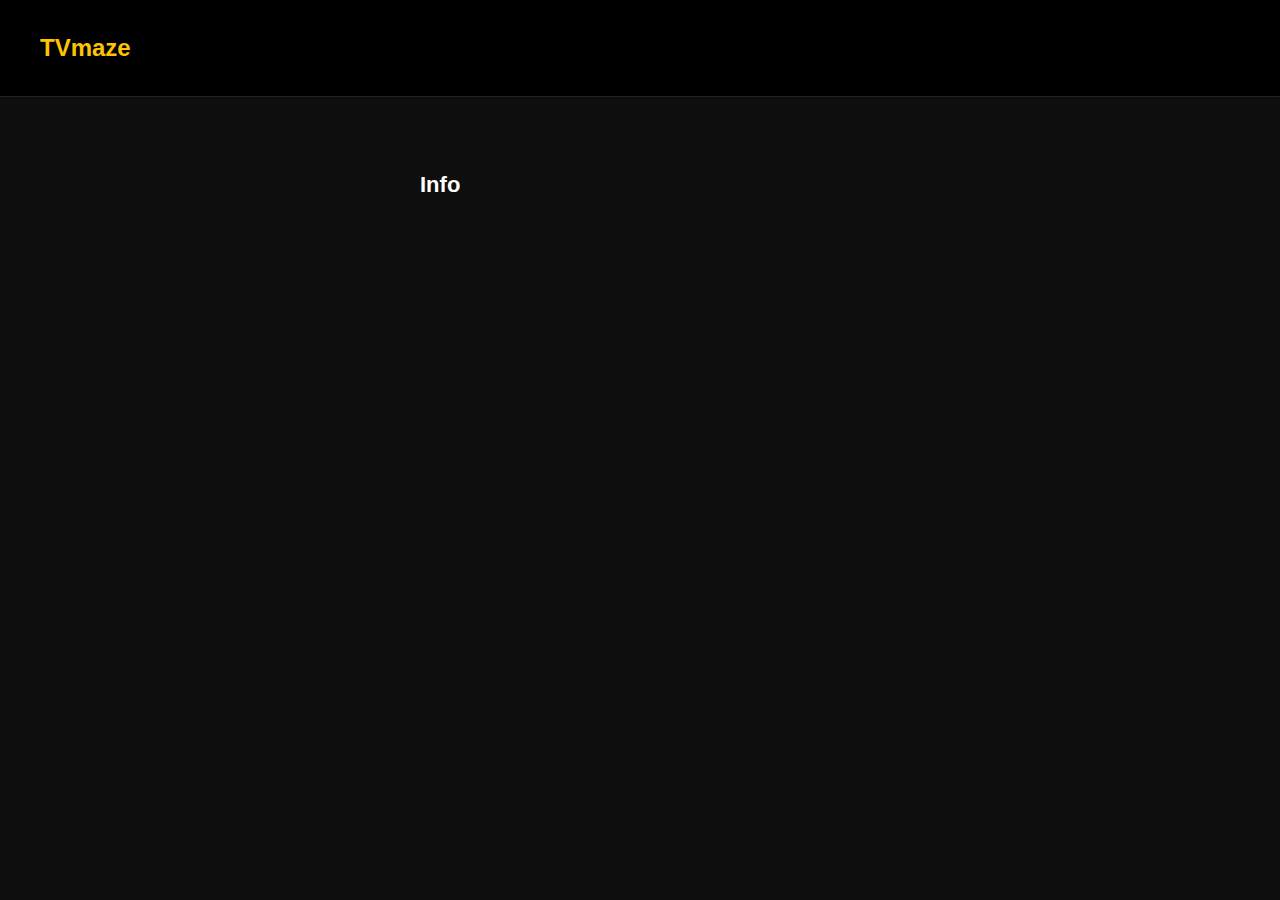
<file: detail.html>
<!DOCTYPE html>
<html lang="en">
<head>
    <meta charset="UTF-8">
    <meta name="viewport" content="width=device-width, initial-scale=1.0">
    <title>TVmaze Detail</title>
    <link rel="stylesheet" href="style/detail.css">
</head>
<body>

<nav>
    <h1 class="main">TVmaze</h1>
</nav>

<section class="detailContainer">
    <div class="poster">
        <img id="showImg" alt="">
    </div>

    <div class="info">
        <h1 id="title"></h1>
        <p id="genres"></p>
        <p id="rating"></p>
        <p id="language"></p>
        <p id="premiered"></p>

        <h2>Info</h2>
        <p id="summary"></p>

        
    </div>
</section>

<script src="assets/scripts/detail.js"></script>
</body>
</html>
</file>
<file: style/detail.css>
body {
  margin: 0;
  font-family: 'Segoe UI', sans-serif;
  background: #0e0e0e;
  color: white;
}

nav {
  width: 100%;
  padding: 18px 40px;
  background: #000;
  border-bottom: 1px solid #222;
}

.main {
  color: #ffc400;
  font-size: 24px;
}

.detailContainer {
  display: flex;
  gap: 40px;
  padding: 50px;
}

.poster img {
  width: 330px;
  border-radius: 14px;
  box-shadow: 0px 0px 18px rgba(255,255,255,0.1);
}

.info {
  max-width: 700px;
}

.info h1 {
  font-size: 38px;
  margin: 0;
}

.info h2 {
  margin-top: 25px;
  font-size: 22px;
}

.info p {
  font-size: 18px;
  color: #bdbdbd;
}

#officialSite {
  display: inline-block;
  margin-top: 25px;
  background: #ffc400;
  padding: 12px 18px;
  border-radius: 6px;
  text-decoration: none;
  color: #000;
  font-weight: bold;
  transition: .3s;
}

#officialSite:hover {
  background: #d8aa00;
}
</file>
